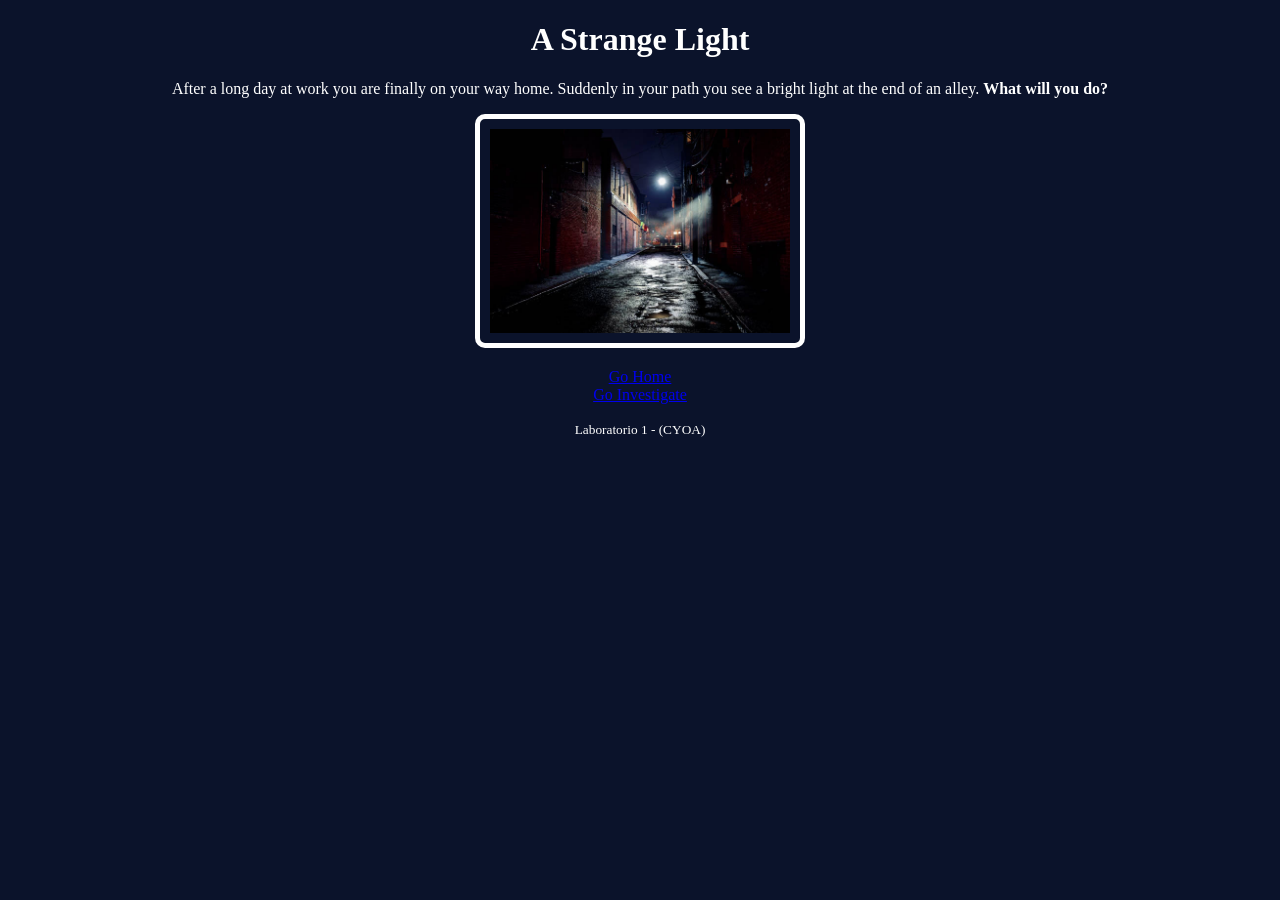
<file: start/index.html>
<!DOCTYPE html>
<html>
<head>
    <link rel="stylesheet" href="../css/style.css">
    <title>Walking Home</title>
</head>

<body class = "start">

<header>
    <h1>A Strange Light</h1>
</header>

<p>After a long day at work you are finally on your way home. Suddenly in your path you see a bright light at the end of an alley. <b>What will you do?</b></p>

<img src="../images/start.jpg" width="300">

<p>

<a href="../endings/neutral.html">Go Home</a><br>


<a href="../paths/investigate.html">Go Investigate</a>
</p>

<footer>
    <small>Laboratorio 1 - (CYOA)</small>
</footer>
</body>
</html>
</file>
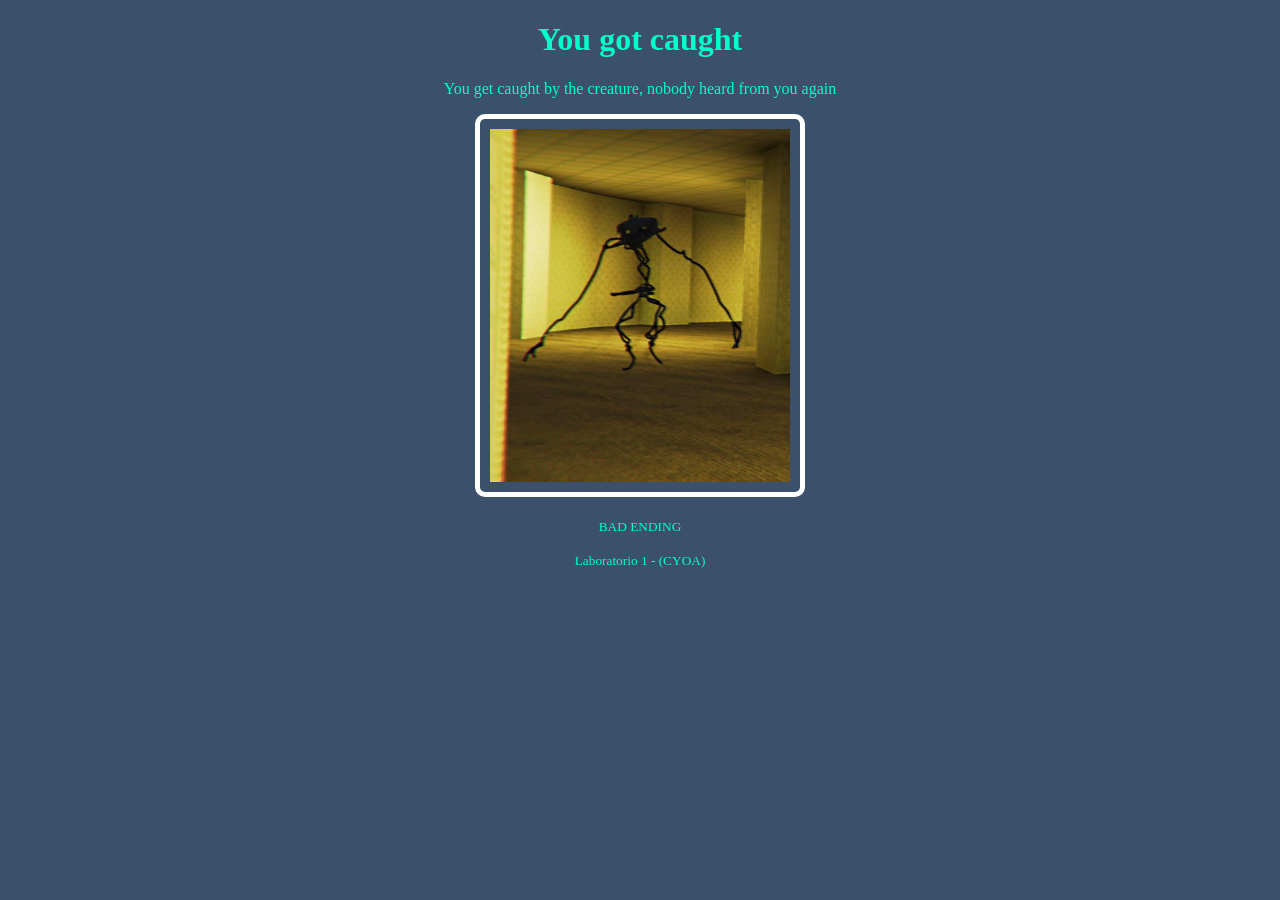
<file: endings/bad.html>
<!DOCTYPE html>
<html>
<head>
    <link rel="stylesheet" href="../css/style.css"> 
    <title>Bad Ending</title>
</head>

<body class="ending">

<header>
    <h1>You got caught</h1>
</header>

<p>
You get caught by the creature, nobody heard from you again
</p>

<img src="../images/bad.jpg" width="300">

<p>
<small>BAD ENDING</small>
</p>

<footer>
    <small>Laboratorio 1 - (CYOA) </small>
</footer>

</body>
</html>
</file>
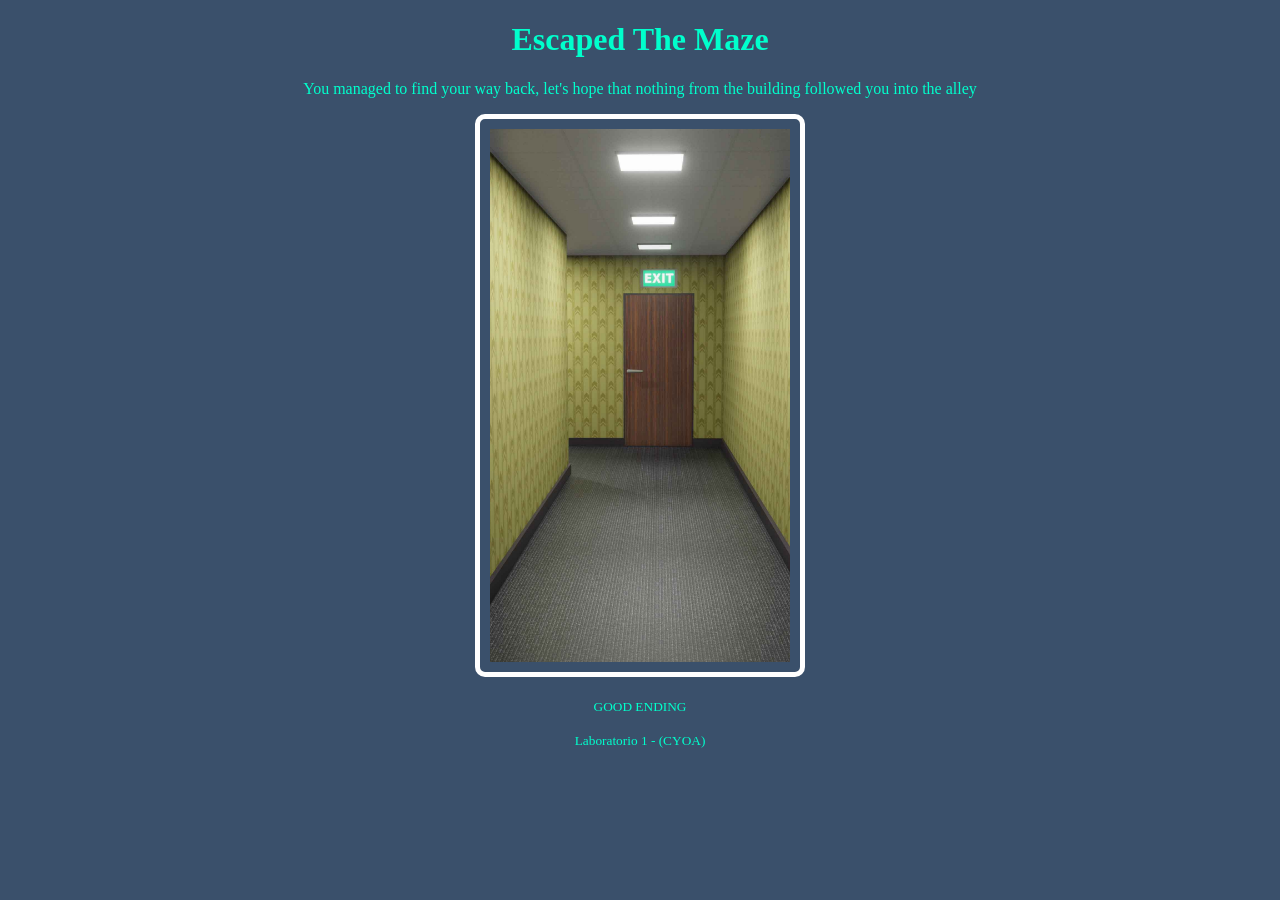
<file: endings/good.html>
<!DOCTYPE html>
<html>
<head>
    <link rel="stylesheet" href="../css/style.css">
    <title>Good Ending</title>
</head>

<body class="ending">

<header>
    <h1>Escaped The Maze</h1>
</header>

<p>
You managed to find your way back, let's hope that nothing from the building followed you into the alley 
</p>

<img src="../images/good.jpg" width="300">

<p>
    <small>GOOD ENDING</small>
</p>

<footer>
    <small>Laboratorio 1 - (CYOA) </small>
</footer>

</body>
</html>
</file>
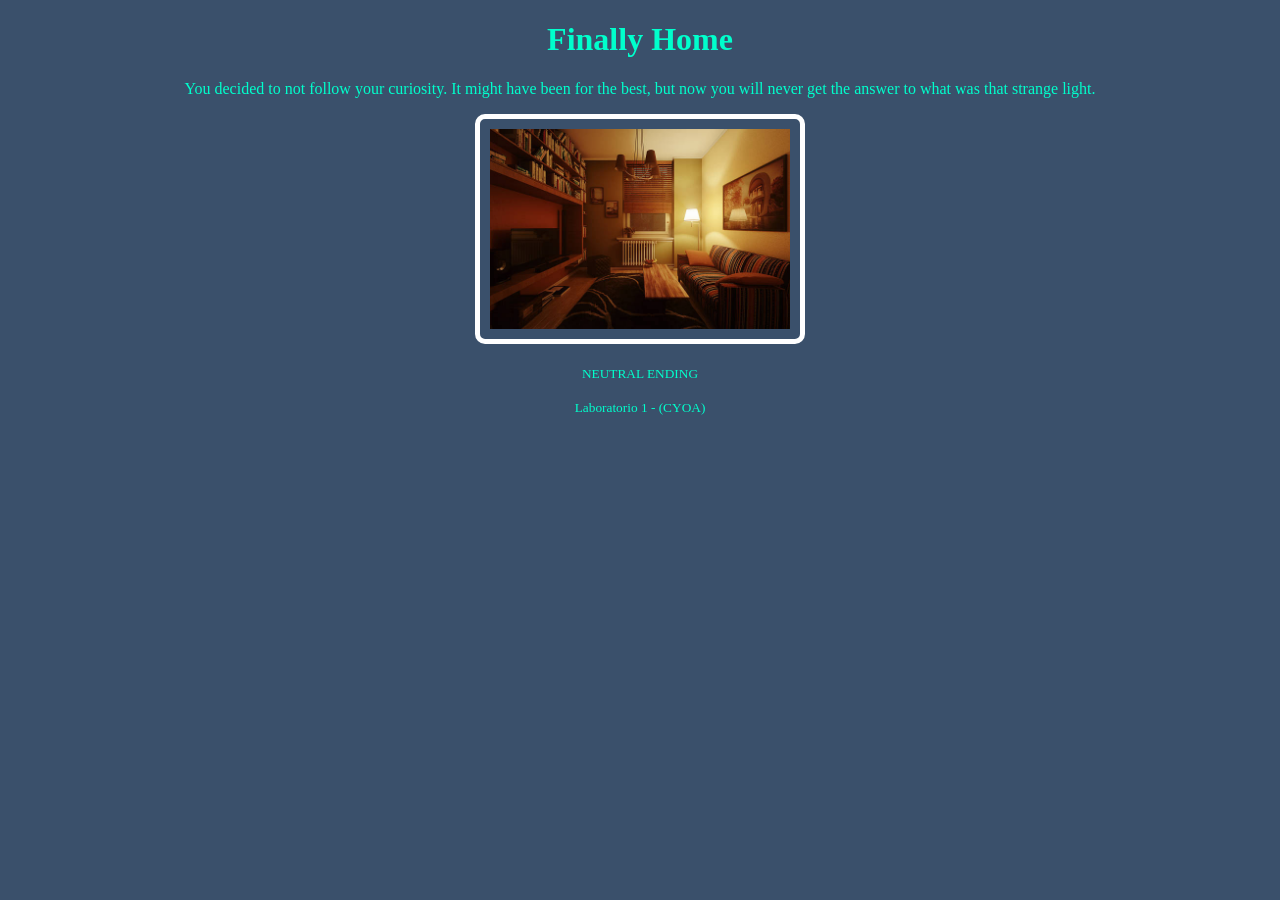
<file: endings/neutral.html>
<!DOCTYPE html>
<html>
<head>
    <link rel="stylesheet" href="../css/style.css">
    <title>Neutral Ending</title>
</head>

<body class="ending">

<header>
    <h1>Finally Home</h1>
</header>

<p>
You decided to not follow your curiosity. It might have been for the best, but now you will never get the answer to what was that strange light.
</p>

<img src="../images/neutral.jpg" width="300">

<p>
<small>NEUTRAL ENDING</small>
</p>

<footer>
    <small>Laboratorio 1 - (CYOA) </small>
</footer>

</body>
</html>
</file>
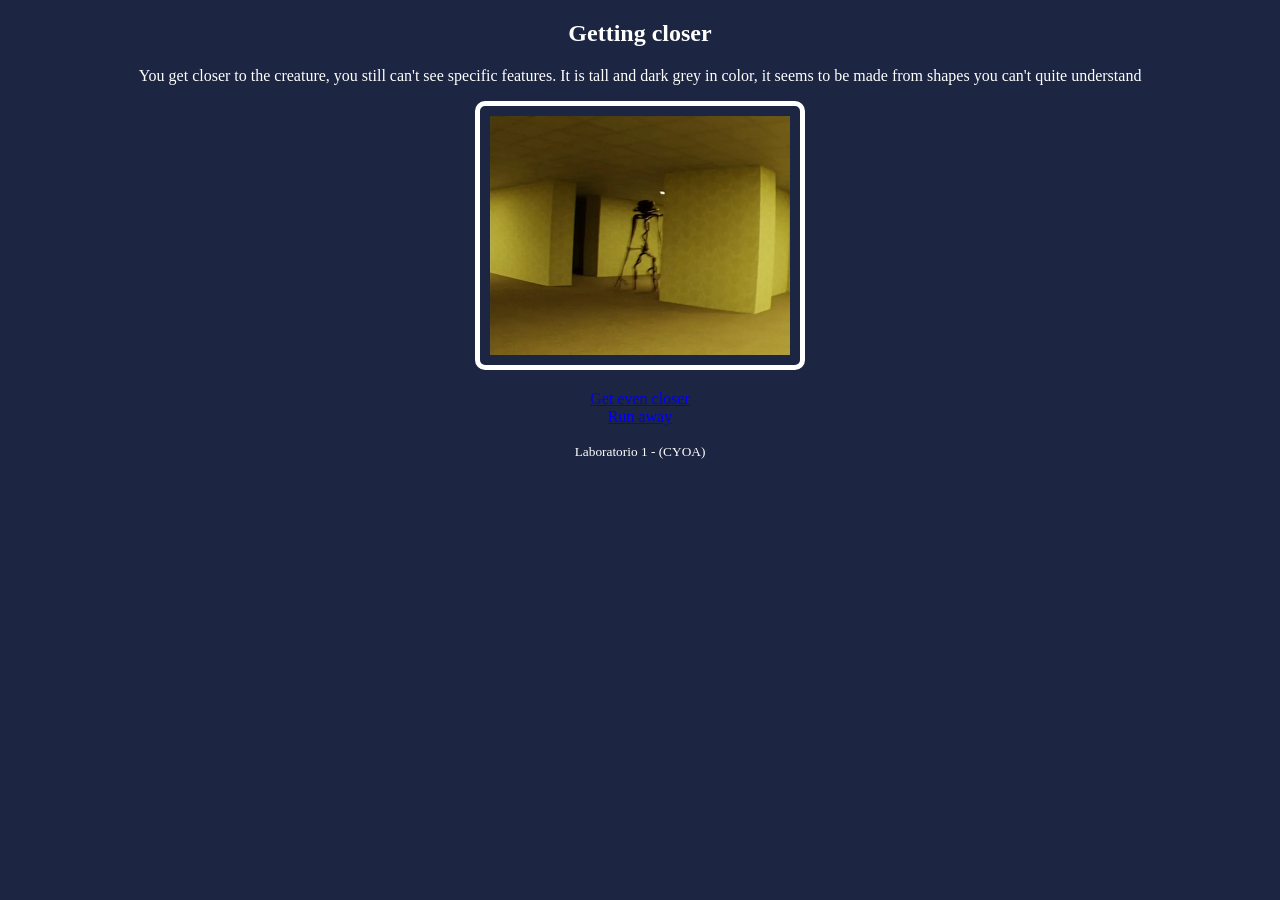
<file: paths/creature.html>
<!DOCTYPE html>
<html>
<head>
<link rel="stylesheet" href="../css/style.css">
<title>Creature</title>
</head>

<body class="path">

<header>
<h2>Getting closer</h2>
</header>

<p>You get closer to the creature, you still can't see specific features. It is tall and dark grey in color, it seems to be made from shapes you can't quite understand</p>

<img src="../images/creature.jpg" width="300">

<p>
<a href="../endings/bad.html">Get even closer</a><br>
<a href="../paths/run.html">Run away</a>
</p>

<footer>
<small>Laboratorio 1 - (CYOA)</small>
</footer>

</body>
</html>
</file>
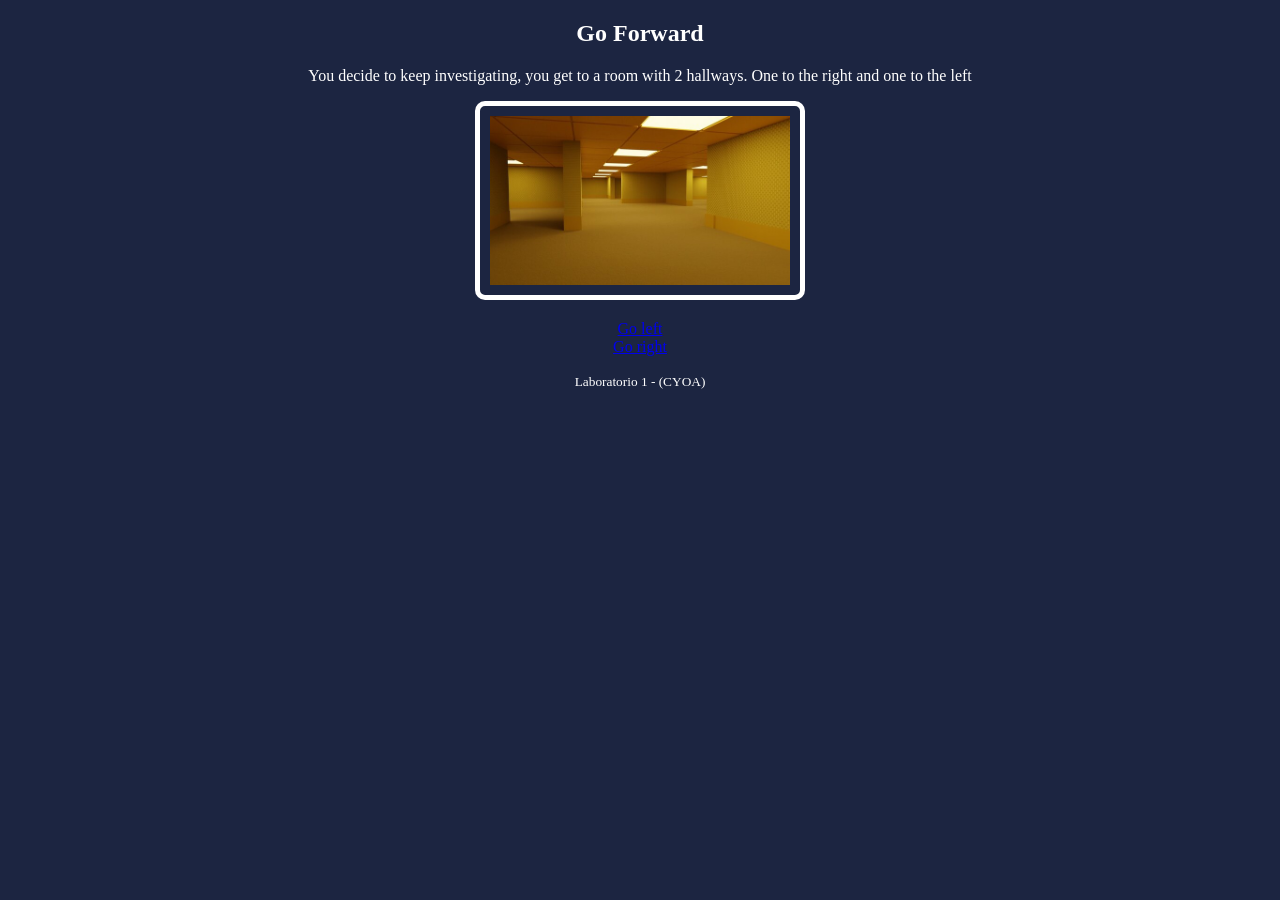
<file: paths/go_forward.html>
<!DOCTYPE html>
<html>
<head>
<link rel="stylesheet" href="../css/style.css">
<title>Go Forward</title>
</head>

<body class="path">

<header>
<h2>Go Forward</h2>
</header>

<p>You decide to keep investigating, you get to a room with 2 hallways. One to the right and one to the left</p>

<img src="../images/go forward.jpg" width="300">

<p>
<a href="../paths/left.html">Go left</a><br>
<a href="../paths/split.html">Go right</a>
</p>

<footer>
<small>Laboratorio 1 - (CYOA)</small>
</footer>

</body>
</html>
</file>
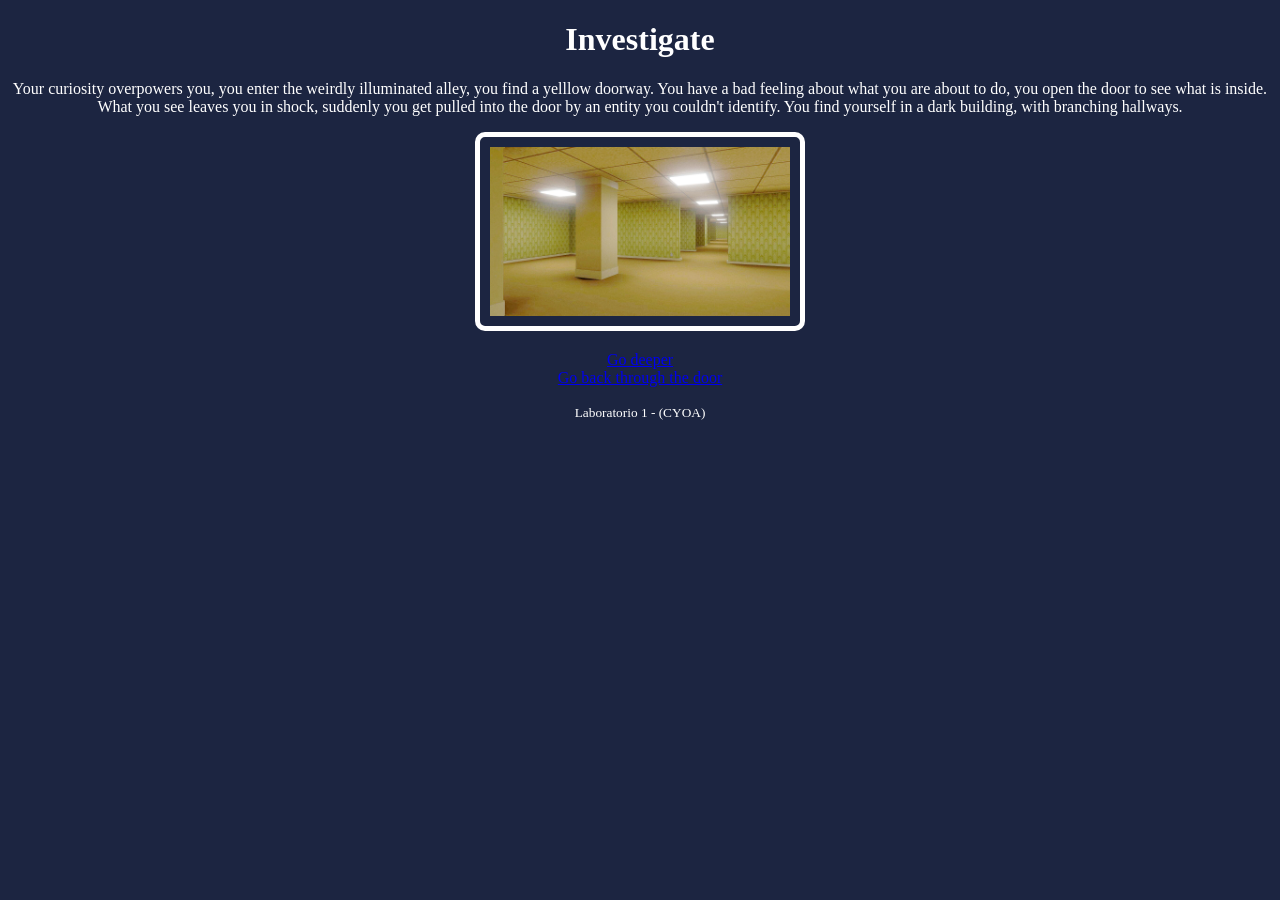
<file: paths/investigate.html>
<!DOCTYPE html>
<html>
<head>
    <link rel="stylesheet" href="../css/style.css">
    <title>Investigate</title>
</head>

<body class="path">

<header>
    <h1>Investigate</h1>
</header>

<p>
Your curiosity overpowers you, you enter the weirdly illuminated alley, you find a yelllow doorway. You have a bad feeling about what you are about to do, you open the door to see what is inside. What you see leaves you in shock, suddenly you get pulled into the door by an entity you couldn't identify. You find yourself in a dark building, with branching hallways.  
</p>

<img src="../images/investigate.jpg" width="300">

<p>
<a href="../paths/go_forward.html">Go deeper</a><br>
<a href="../paths/turn_around.html">Go back through the door</a>
</p>

<footer>
    <small>Laboratorio 1 - (CYOA)</small>
</footer>

</body>
</html>
</file>
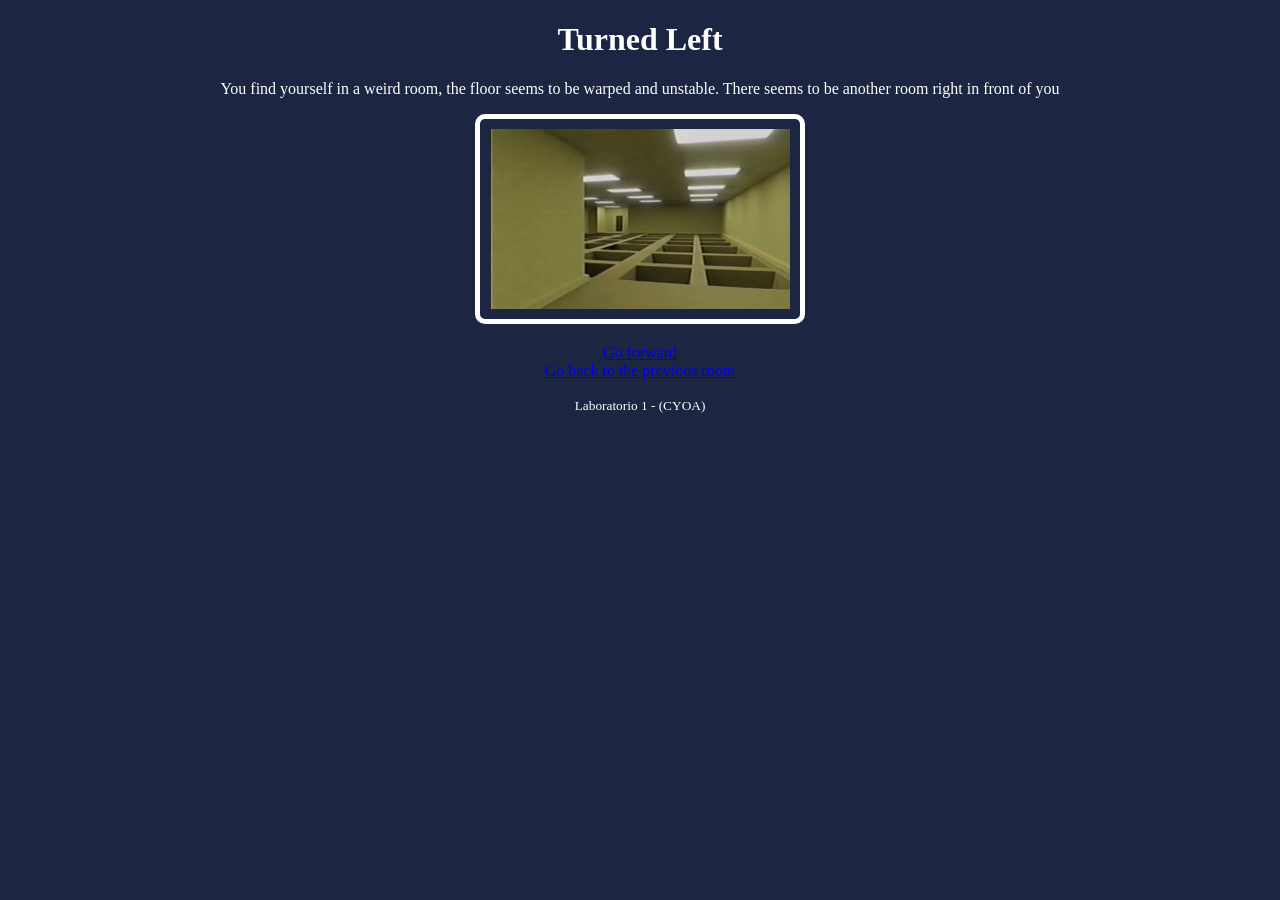
<file: paths/left.html>
<!DOCTYPE html>
<html>
<head>
    <link rel="stylesheet" href="../css/style.css">
    <title>Left</title>
</head>

<body class="path">

<header>
    <h1>Turned Left</h1>
</header>

<p>
You find yourself in a weird room, the floor seems to be warped and unstable. There seems to be another room right in front of you
</p>

<img src="../images/left.jpg" width="300">

<p>
<a href="../paths/split.html">Go forward</a><br>
<a href="../paths/turn_around.html">Go back to the previous room</a>
</p>

<footer>
    <small>Laboratorio 1 - (CYOA)</small>
</footer>

</body>
</html>
</file>
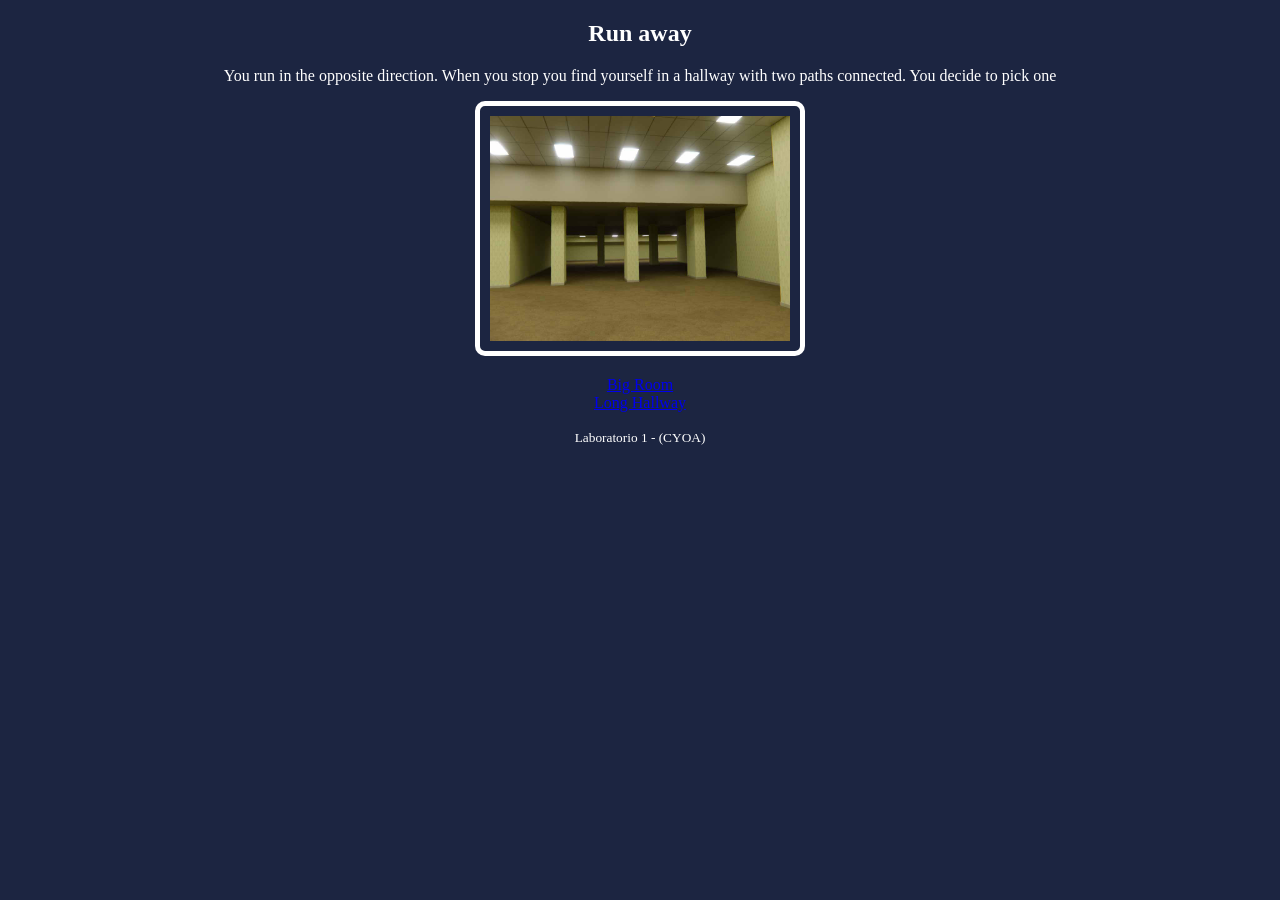
<file: paths/run.html>
<!DOCTYPE html>
<html>
<head>
<link rel="stylesheet" href="../css/style.css">
<title>Run away</title>
</head>

<body class="path">

<header>
<h2>Run away</h2>
</header>

<p>You run in the opposite direction. When you stop you find yourself in a hallway with two paths connected. You decide to pick one</p>

<img src="../images/split.jpg" width="300">

<p>
<a href="../endings/bad.html">Big Room</a><br>
<a href="../endings/good.html">Long Hallway</a>
</p>

<footer>
<small>Laboratorio 1 - (CYOA)</small>
</footer>

</body>
</html>
</file>
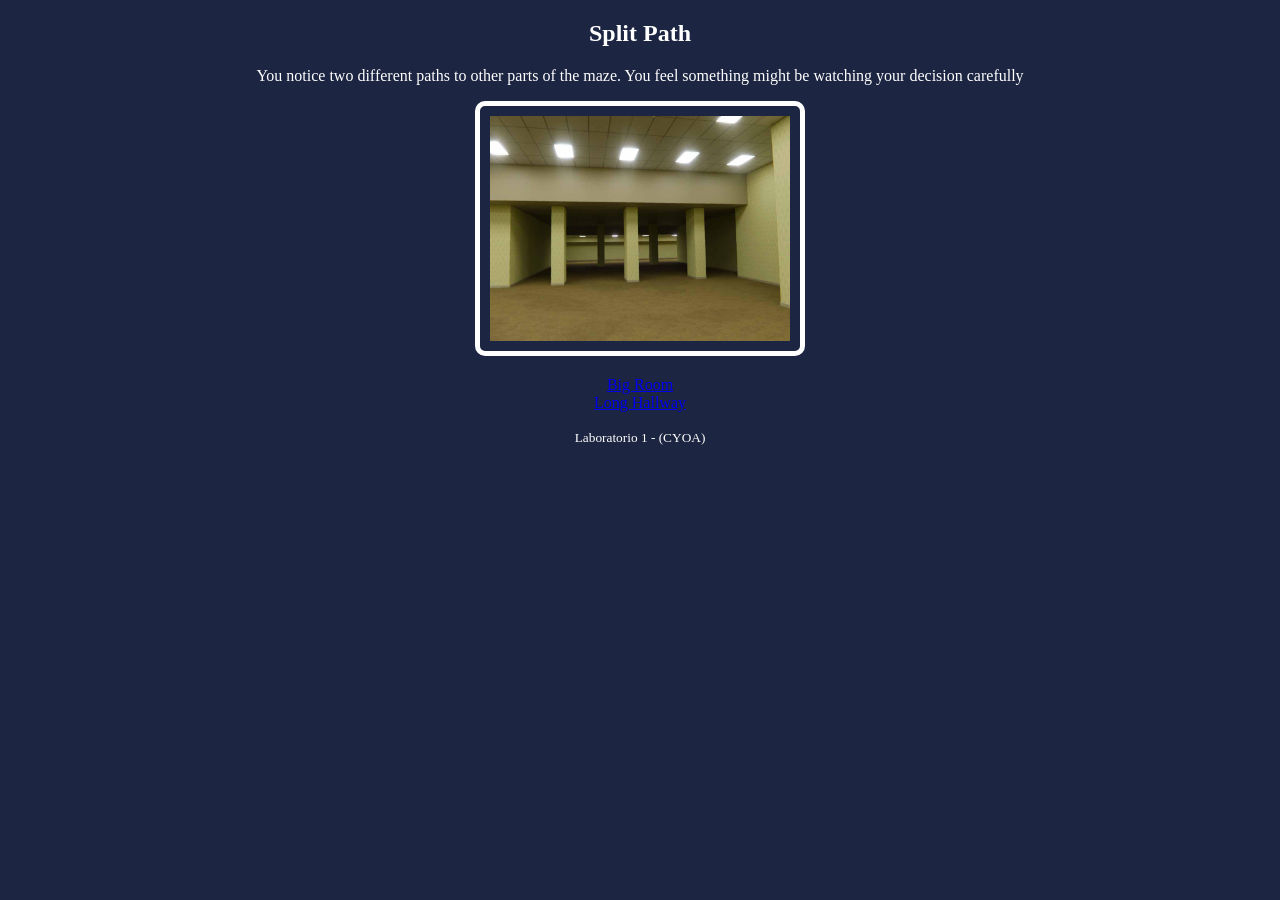
<file: paths/split.html>
<!DOCTYPE html>
<html>
<head>
<link rel="stylesheet" href="../css/style.css">
<title>Split Path</title>
</head>

<body class="path">

<header>
<h2>Split Path</h2>
</header>

<p>You notice two different paths to other parts of the maze. You feel something might be watching your decision carefully</p>

<img src="../images/split.jpg" width="300">

<p>
<a href="../endings/bad.html">Big Room</a><br>
<a href="../endings/good.html">Long Hallway</a>
</p>

<footer>
<small>Laboratorio 1 - (CYOA)</small>
</footer>

</body>
</html>
</file>
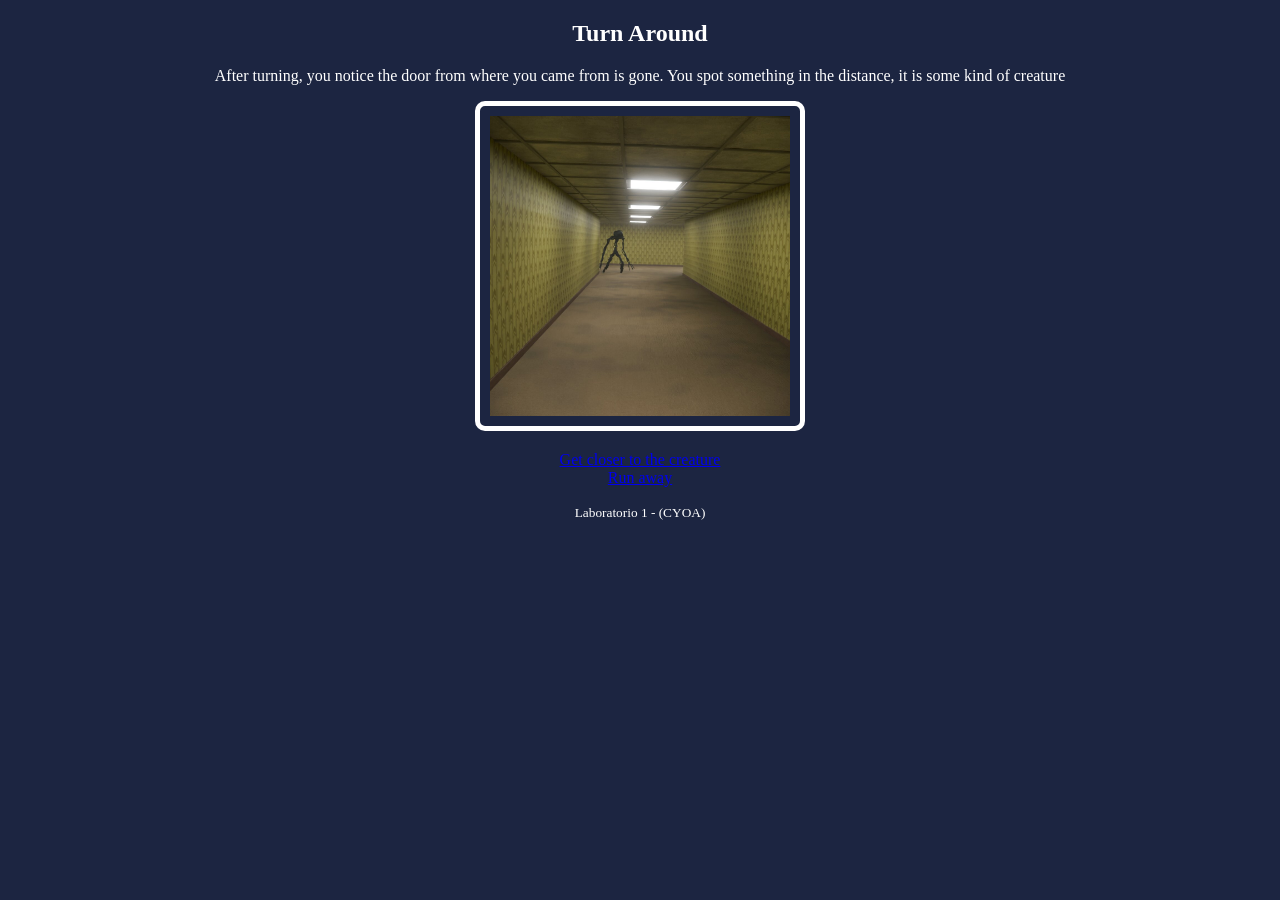
<file: paths/turn_around.html>
<!DOCTYPE html>
<html>
<head>
<link rel="stylesheet" href="../css/style.css">
<title>Turn Around</title>
</head>

<body class="path">

<header>
<h2>Turn Around</h2>
</header>

<p>After turning, you notice the door from where you came from is gone. You spot something in the distance, it is some kind of creature</p>

<img src="../images/turn around.jpg" width="300">

<p>
<a href="../paths/creature.html">Get closer to the creature</a><br>
<a href="../paths/run.html">Run away</a>
</p>

<footer>
    <small>Laboratorio 1 - (CYOA)</small>
</footer>

</body>
</html>
</file>
<file: css/style.css>
body {
  font-family: 'Georgia', serif;
  margin: 0;
  padding: 0;
  text-align: center;
}


.start {
  background-color: #0b132b;
  color: white;
}

.path {
  background-color: #1c2541;
  color: white;
}

.ending {
  background-color: #3a506b;
  color: #00ffcc;
}


button {
  background: black;
  color: white;
  border: 2px solid white;
  padding: 15px 30px;
  font-size: 18px;
  cursor: pointer;
  transition: 0.2s;
}

button:hover {
  background: white;
  color: black;
  transform: scale(1.1);
}


h1 {
  opacity: 0;
  animation: fadeIn 2s forwards;
}

@keyframes fadeIn {
  to { opacity: 1; }
}


img {
  width: 300px;
  border: 5px solid white;
  padding: 10px;
  border-radius: 10px;
}
</file>
